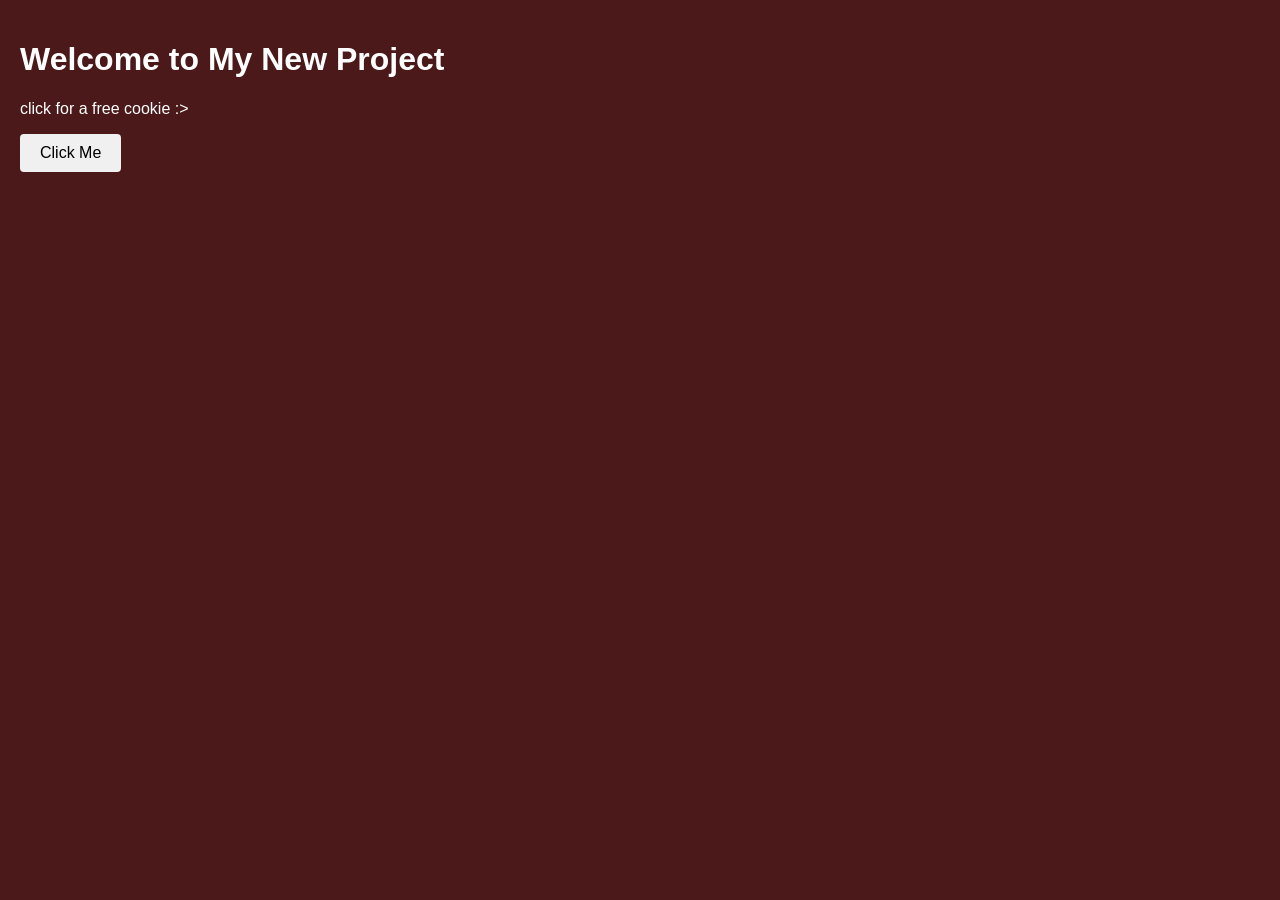
<file: index.html>
<!DOCTYPE html>
<html lang="en">
    <head>
        <meta charset="UTF-8">
        <meta name="viewport"
        content="width=device-width,initial-scale=1.0">
        <title>My New Project</title>
        <link rel="stylesheet" href="style.css">
    </head>
    <body>
        <h1>Welcome to My New Project</h1>
        <p>click for a free cookie :> </p>
        <button id="open-video">Click Me</button>

        <script src="script.js"></script>
    </body>
</html>
</file>
<file: style.css>
body {
	background-color: #4b1919;
	color: #ffffff;
	font-family: Arial, sans-serif;
	margin: 0;
	padding: 20px;
}

button {
	background-color: #f0f0f0;
	border: none;
	border-radius: 4px;
	padding: 10px 20px;
	cursor: pointer;
	font-size: 16px;
}
</file>
